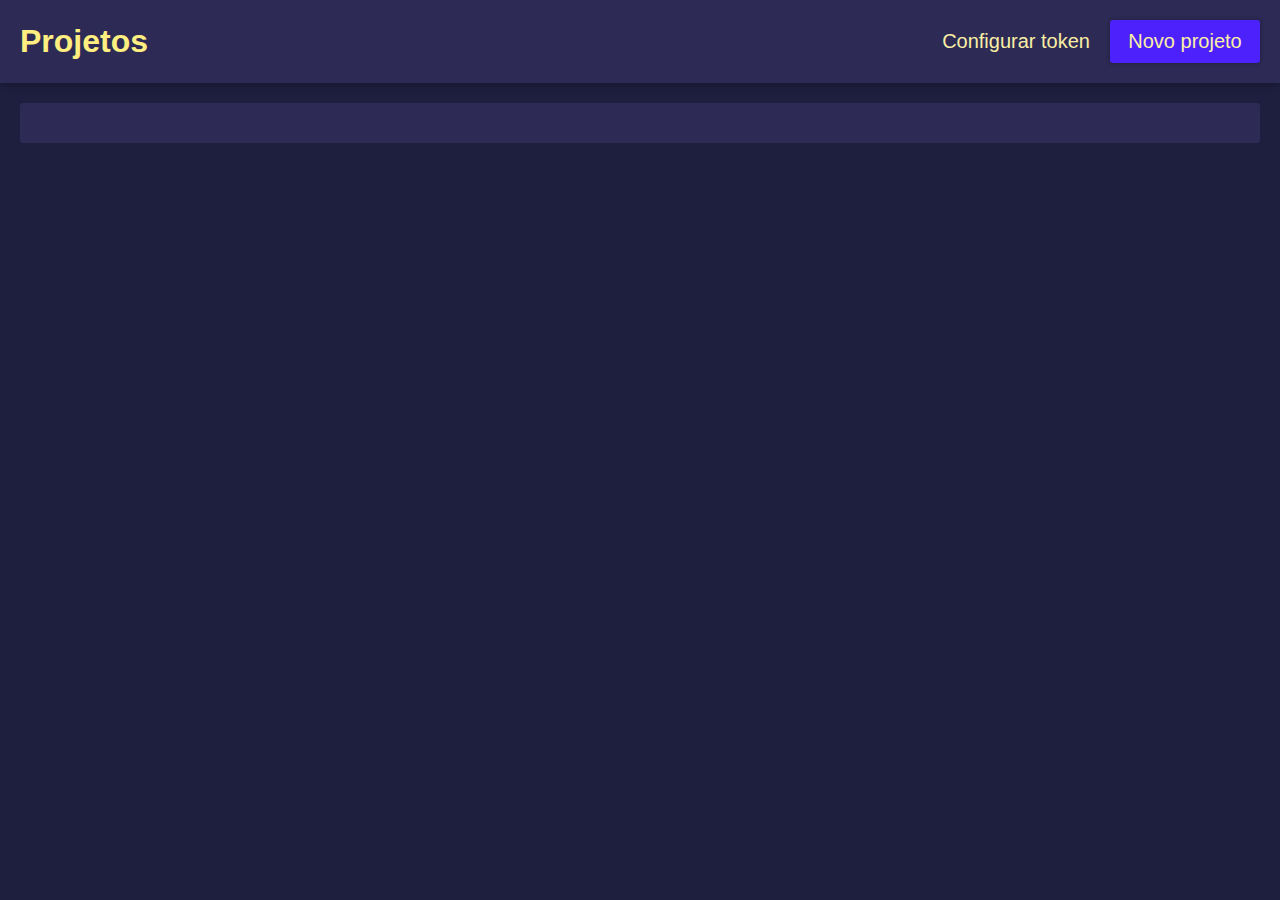
<file: projetos.html>
<!DOCTYPE html>
<html lang="en">
<head>
    <meta charset="UTF-8">
    <meta name="viewport" content="width=device-width, initial-scale=1.0">
    <title>Gitbase</title>
    <link rel="stylesheet" href="style.css">
</head>
<body>
    <header>
        <h1>Projetos</h1>
        <div>
            <button onclick="myToken = prompt('Token de conta do github'); localStorage.setItem('token', myToken)">Configurar token</button>
            <button class="button" onclick="registerProject(prompt('Nome do projeto'), prompt('Descrição do projeto'))">Novo projeto</button>
        </div>
    </header>

    <div id="projetos" class="card"></div>
    <script src="projects.js"></script>
</body>
</html>
</file>
<file: style.css>
:root {
    --background: #2D2B55;
    --dark-background: #1E1E3F;
    --button-1: #4D21FC;
    --button-2: #FAD000;
    --link: #FF628C;
    --content: #FAEFA5;
    --title: #FFEE80;
}

* {
    box-sizing: border-box;
    padding: 0;
    margin: 0;
    font-family: Arial;
    color: var(--content);
}

button {
    border: none;
    background-color: var(--button-1);
    padding: 10px;
    font-size: 20px;
    border-radius: 3px;
    cursor: pointer;
}

.button {
    border: none;
    background-color: var(--button-1);
    padding: 10px;
    font-size: 20px;
    width: 150px;
    border-radius: 3px;
    cursor: pointer;
    box-shadow: 0px 0px 5px #0005;
    transition: .2s;
}

.button:active {
    background-color: var(--button-2);
    color: var(--background);
}

body {
    background-color: var(--dark-background);
}

h1,h2,h3 {
    color: var(--title);
}

a {
    color: var(--link);
    text-decoration: none;
}

header {
    display: flex;
    justify-content: space-between;
    padding: 20px;
    background-color: var(--background);
    align-items: center;
    box-shadow: 0px 0px 10px #0005;
    margin-bottom: 20px;
}

header div {
    display: flex;
    gap: 10px;
}

header div button {
    background-color: transparent;
}


.card {
    background-color: var(--background);
    margin: 20px;
    padding: 20px;
    border-radius: 3px;
    font-size: 30px;
    display: flex;
    flex-direction: column;
    justify-content: center;
    align-items: center;
    gap: 30px;
}

.card div {
    text-align: center;
    width: 100%;
}

.card img {
    width: 250px;
    height: 250px;
}

.card-1 {
    background-color: var(--background);
    margin: 20px;
    padding: 20px;
    border-radius: 3px;
    font-size: 30px;
    display: flex;
    justify-content: space-evenly;
    gap: 30px;
}

.card-1 ul {
    list-style: none;
}

footer {
    background-color: var(--background);
    padding: 20px;
    text-align: center;
}

@media screen and (max-width: 700px) {
    .card-1 {
        font-size: 20px;
        text-align: center;
        flex-direction: column;
    }
}

.projeto {
    background-color: var(--dark-background);
    padding: 10px;
    cursor: pointer;
    border-radius: 3px;
    box-shadow: 0px 0px 5px #0005;
}

.projeto * {
    font-size: 30px;
    text-align: start;
}
</file>
